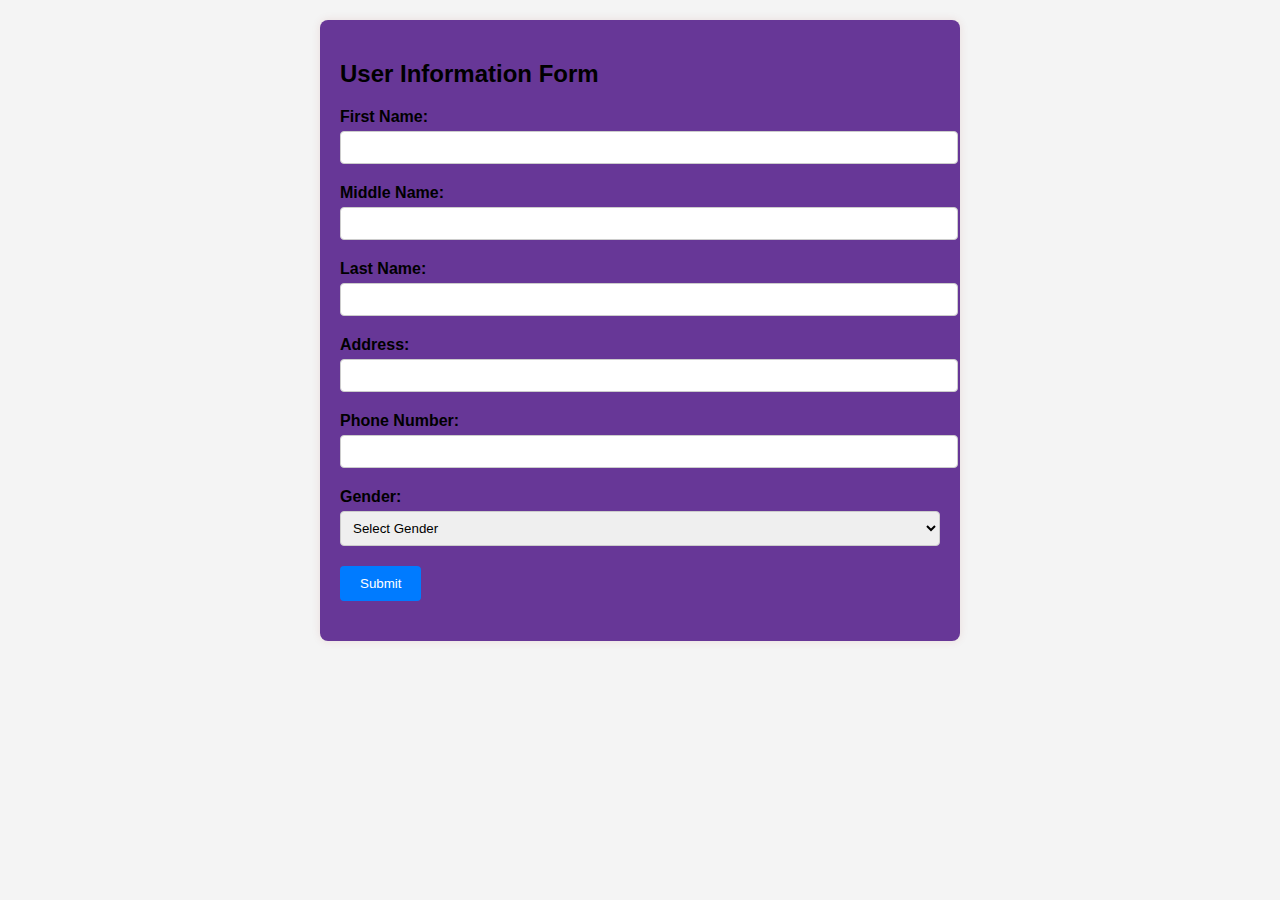
<file: coursinfo/index.html>
<!DOCTYPE html>
<html lang="en">
<head>
    <meta charset="UTF-8">
    <meta name="viewport" content="width=device-width, initial-scale=1.0">
    <title>User Information Form</title>
    <style>
        body {
            font-family: Arial, sans-serif;
            background-color: #f4f4f4;
            margin: 0;
            padding: 0;
        }
        .container {
            max-width: 600px;
            margin: 20px auto;
            padding: 20px;
            background-color: #673797;
            border-radius: 8px;
            box-shadow: 0 0 10px rgba(150, 3, 11, 0.1);
        }
        .form-group {
            margin-bottom: 20px;
        }
        label {
            display: block;
            margin-bottom: 5px;
            font-weight: bold;
        }
        input[type="text"],
        input[type="tel"],
        select {
            width: 100%;
            padding: 8px;
            border: 1px solid #ccc;
            border-radius: 4px;
        }
        input[type="submit"] {
            padding: 10px 20px;
            background-color: #007bff;
            color: #fff;
            border: none;
            border-radius: 4px;
            cursor: pointer;
        }
        input[type="submit"]:hover {
            background-color: #0056b3;
        }
    </style>
</head>
<body>
    <div class="container">
        <h2>User Information Form</h2>
        <form action="#" method="post">
            <div class="form-group">
                <label for="firstName">First Name:</label>
                <input type="text" id="firstName" name="firstName" required>
            </div>
            <div class="form-group">
                <label for="middleName">Middle Name:</label>
                <input type="text" id="middleName" name="middleName">
            </div>
            <div class="form-group">
                <label for="lastName">Last Name:</label>
                <input type="text" id="lastName" name="lastName" required>
            </div>
            <div class="form-group">
                <label for="address">Address:</label>
                <input type="text" id="address" name="address" required>
            </div>
            <div class="form-group">
                <label for="phoneNumber">Phone Number:</label>
                <input type="tel" id="phoneNumber" name="phoneNumber" required>
            </div>
            <div class="form-group">
                <label for="gender">Gender:</label>
                <select id="gender" name="gender" required>
                    <option value="">Select Gender</option>
                    <option value="male">Male</option>
                    <option value="female">Female</option>
                    <option value="other">Other</option>
                </select>
            </div>
            <div class="form-group">
                <input type="submit" value="Submit">
            </div>
        </form>
    </div>
</body>
</html>
</file>
